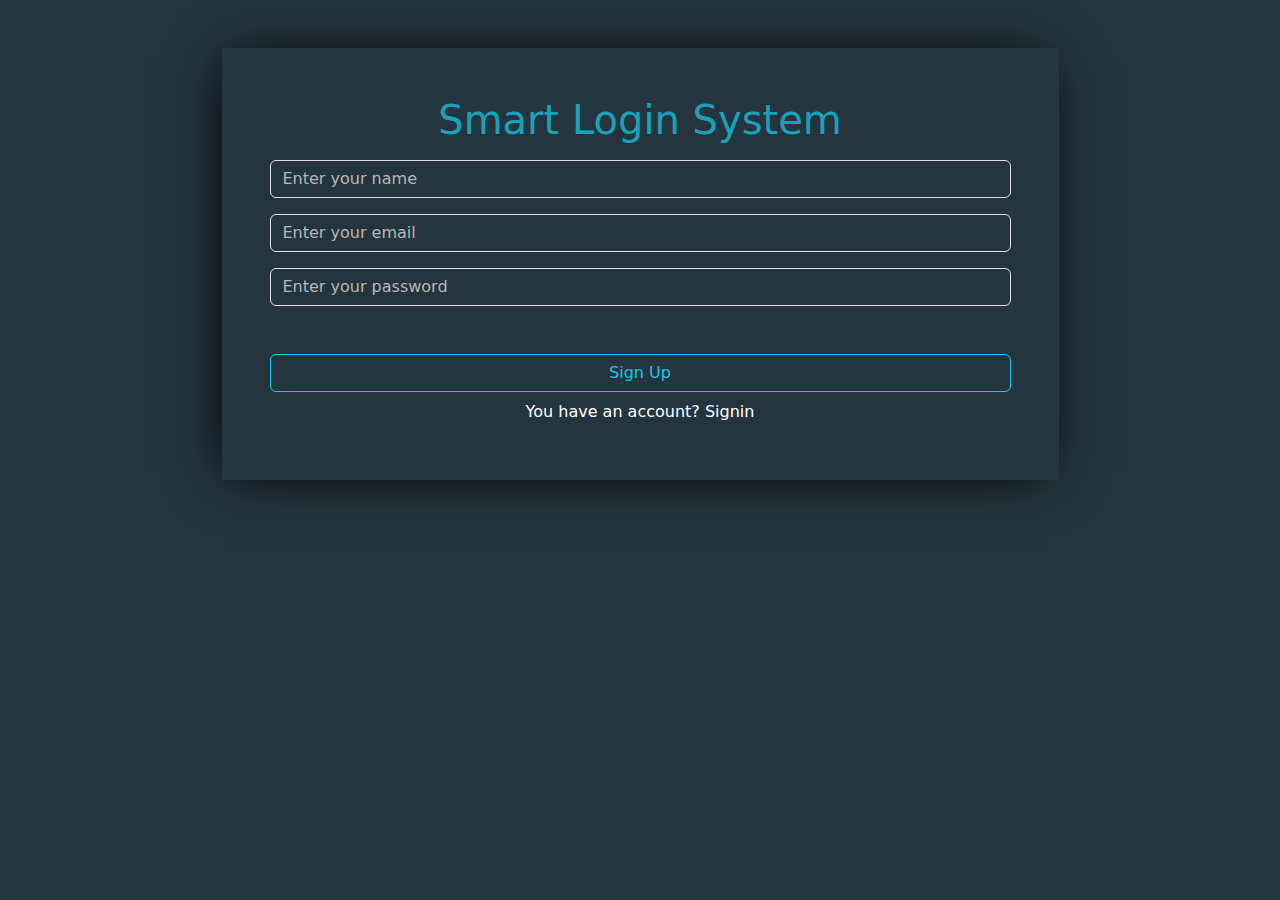
<file: index.html>
<!DOCTYPE html>
<html lang="en">
<head>
    <meta charset="UTF-8">
    <meta name="viewport" content="width=device-width, initial-scale=1.0">
    <title>signup</title>
    <link rel="stylesheet" href="./css/all.min.css">
    <link rel="stylesheet" href="./css/bootstrap.min.css">
    <link rel="stylesheet" href="./css/style.css">
</head>
<body>
    <div class="container my-5 text-center">
        <div class="box m-auto w-75 p-5">
            <h1>Smart Login System</h1>
        <input type="text" class="form-control my-3" oninput="validation(this)" id="newName" placeholder="Enter your name">
        <div class="alert alert-danger d-none  text-start">You must Enter Your Name</div>
        <input type="email" class="form-control my-3" oninput="validation(this)" id="newEmail" placeholder="Enter your email">
        <div class="alert alert-danger d-none p-0 m-0 text-start"><p>Please enter a valid email..letters, numbers, ._+- in local part, @ symbol, valid domain with letters, numbers, dots, hyphens, and a TLD (e.g., .com).</p></div>
        <input type="password" class="form-control my-3" oninput="validation(this)" id="newPassword"  placeholder="Enter your password">
        <div class="alert alert-danger d-none p-0 m-0 text-start"><p>Password must be at least 8 characters long, include uppercase, lowercase, a number, and a special character (e.g., @$!%*?&).</p></div>
        <div id="incorrectSignup" class="text-danger mb-5"></div>
        <button type="submit" class="w-100 btn btn-outline-info signUpBtn">Sign Up</button>
        <p class="text-white my-2">You have an account? <a class="text-white" href="./login.html">Signin</a></p>
        </div>
    </div>
    <script src="./js/index.js"></script>
</body>
</html>
</file>
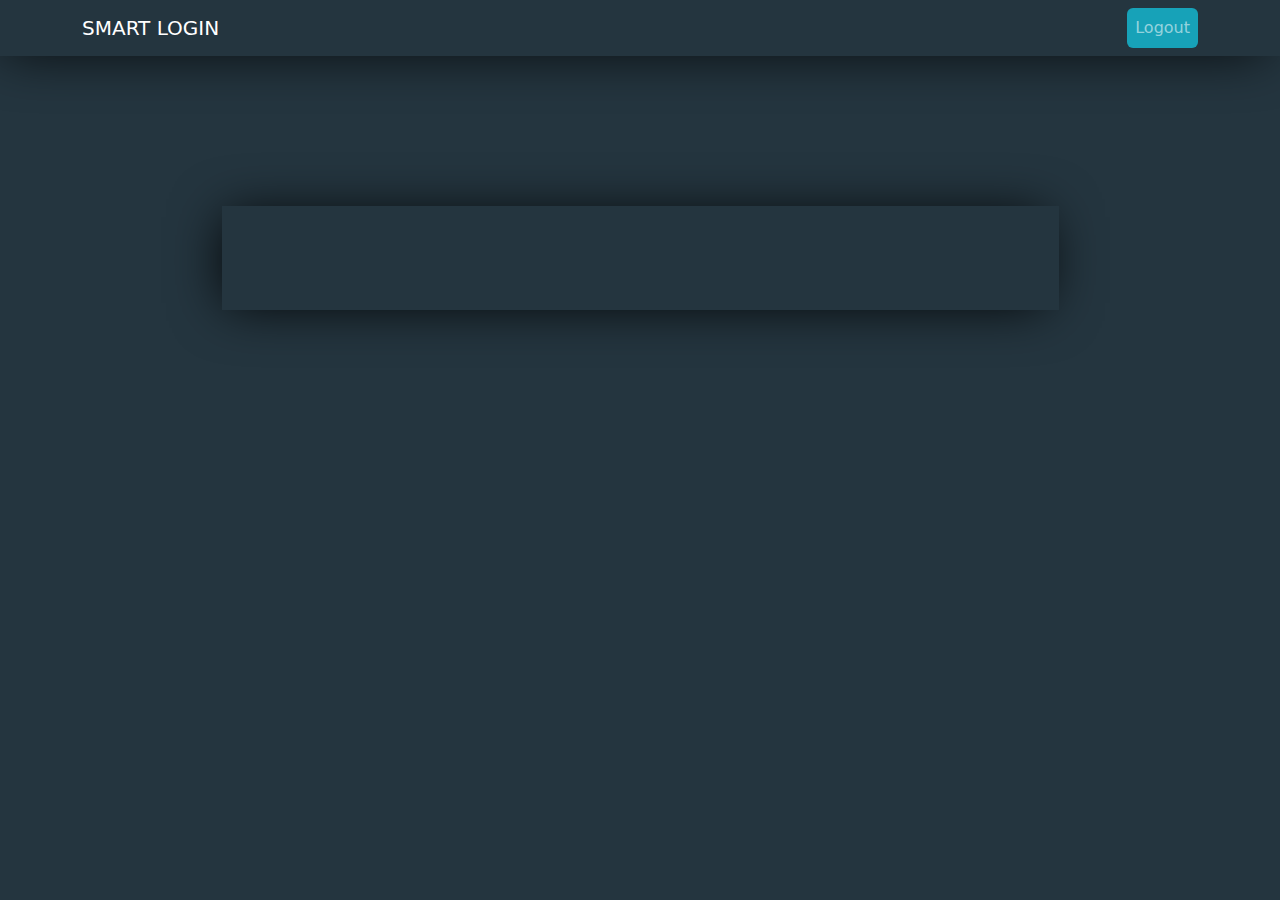
<file: home.html>
<!DOCTYPE html>
<html lang="en">
<head>
    <meta charset="UTF-8">
    <meta name="viewport" content="width=device-width, initial-scale=1.0">
    <title>Home</title>
    <link rel="stylesheet" href="./css/all.min.css">
    <link rel="stylesheet" href="./css/bootstrap.min.css">
    <link rel="stylesheet" href="./css/style.css">
</head>
<body>
    <nav class="navbar navbar-expand-lg navbar-dark box">
        <div class="container">
            <a class="navbar-brand" href="#">SMART LOGIN</a>
            <button class="navbar-toggler collapsed" type="button" data-toggle="collapse" data-target="#navbarSupportedContent" aria-controls="navbarSupportedContent" aria-expanded="false" aria-label="Toggle navigation">
      <span class="navbar-toggler-icon"></span>
    </button>

            <div class="navbar-collapse collapse" id="navbarSupportedContent" >
                <ul class="navbar-nav ms-auto">
                    <li class="nav-item ">
                        <a class="nav-link btn logout-btn ">Logout</a>
                    </li>
                </ul>

            </div>
        </div>
    </nav>
    <div class="container home  text-center h-100 d-flex align-items-center">
        <div class="box m-auto w-75 p-5">
            <h1 id="username"></h1>
        </div>
    </div>
 
<script src="https://cdnjs.cloudflare.com/ajax/libs/jquery/3.6.4/jquery.min.js"></script>
<script src="https://cdnjs.cloudflare.com/ajax/libs/popper.js/1.16.1/umd/popper.min.js"></script>
<script src="https://cdnjs.cloudflare.com/ajax/libs/bootstrap/4.6.2/js/bootstrap.min.js"></script>
<script src="./js/index.js"></script>
</body>
</html>
</file>
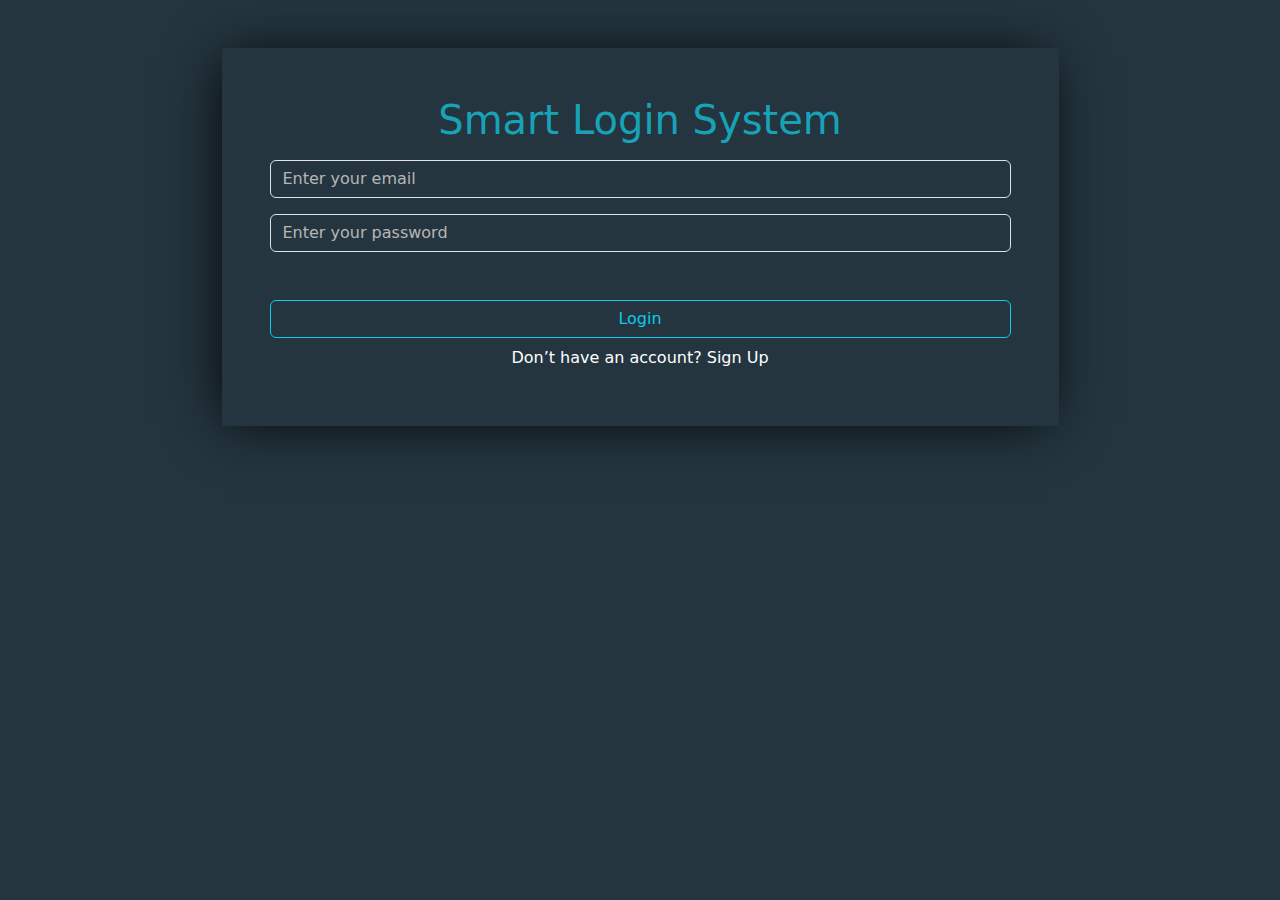
<file: login.html>
<!DOCTYPE html>
<html lang="en">
<head>
    <meta charset="UTF-8">
    <meta name="viewport" content="width=device-width, initial-scale=1.0">
    <title>Login</title>
    <link rel="stylesheet" href="./css/all.min.css">
    <link rel="stylesheet" href="./css/bootstrap.min.css">
    <link rel="stylesheet" href="./css/style.css">
</head>
<body>
    <div class="container my-5 text-center">
        <div class="box m-auto w-75 p-5">
            <h1>Smart Login System</h1>
        <input type="email" class="form-control my-3" id="userEmail" placeholder="Enter your email">
        <input type="password" class="form-control my-3" id="userPassword"  placeholder="Enter your password">
        <div id="incorrect" class="text-danger mb-5"></div>
        <button type="submit" class="w-100 btn btn-outline-info login-btn">Login</button>
        <p class="text-white my-2">Don’t have an account? <a class="text-white" href="./index.html">Sign Up</a></p>
        </div>
    </div>
    <script src="./js/index.js"></script>
</body>
</html>
</file>
<file: css/style.css>
.box{
    box-shadow: -5px 2px 54px -9px rgba(0, 0, 0, 1);
    background-color: #24353F;
}
body{
    background-color: #24353F;
}
.form-control,.form-control:focus{
    background-color: #24353F;
    color: white;
}
input:focus, textarea:focus {
    box-shadow: 0 0 0 0 transparent !important;
}
h1 {
    color: #17a2b8;
}
.form-control::placeholder {
  color: #B6B6B6;
    opacity: 1;
}
a{
    text-decoration: none;
}
.home{
    margin-top: 150px;
}
.nav-link{
    background-color: #17a2b8;
}
</file>
